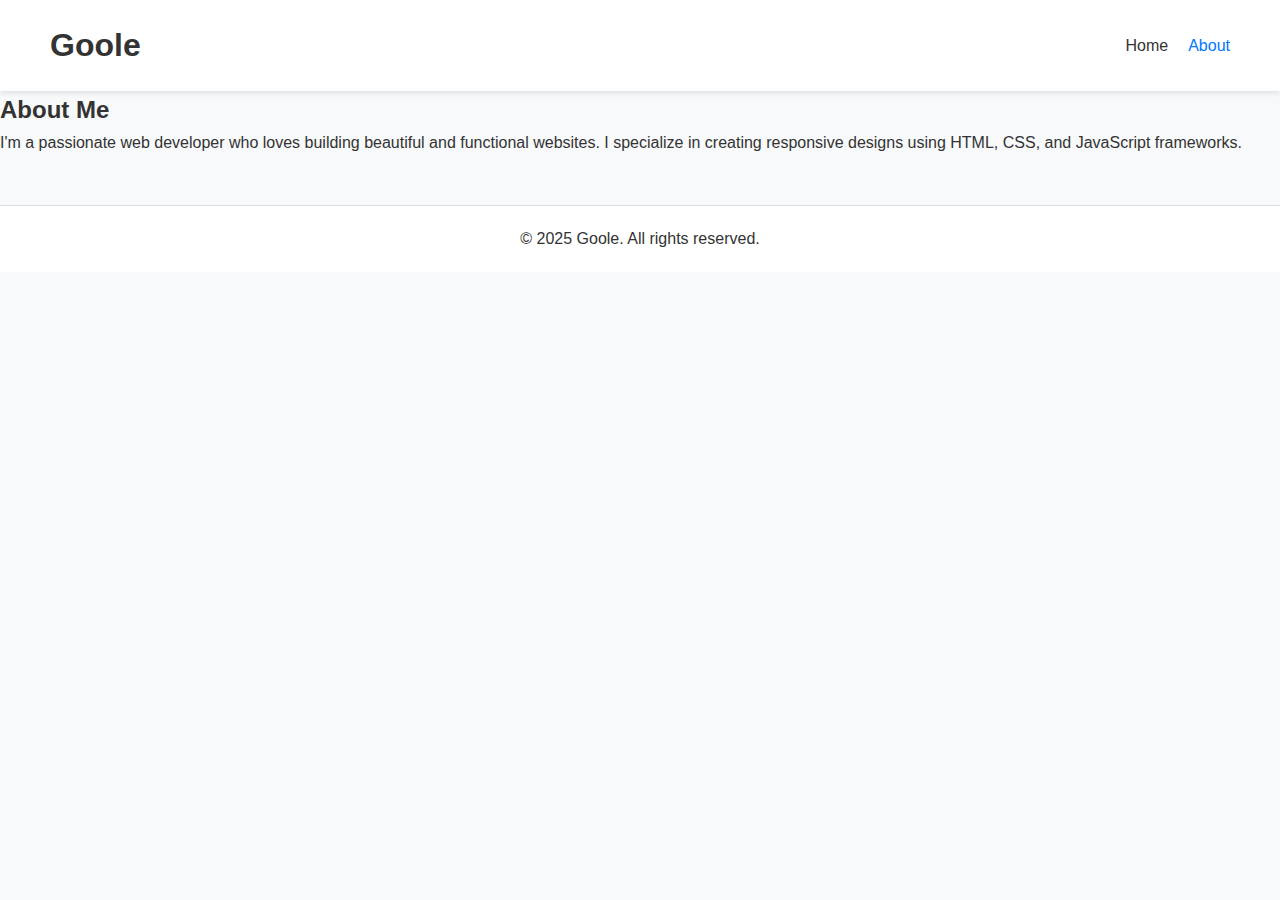
<file: about.html>
<!DOCTYPE html>
<html lang="en">
  <head>
    <meta charset="UTF-8" />
    <meta name="viewport" content="width=device-width, initial-scale=1.0" />
    <title>About | Goole</title>
    <link rel="stylesheet" href="./css/style.css" />
  </head>
  <body>
    <header>
      <nav>
        <h1 class="logo">Goole</h1>
        <ul>
          <li><a href="index.html">Home</a></li>
          <li><a href="about.html" class="active">About</a></li>
        </ul>
      </nav>
    </header>

    <section class="about">
      <h2>About Me</h2>
      <p>I'm a passionate web developer who loves building beautiful and functional websites. I specialize in creating responsive designs using HTML, CSS, and JavaScript frameworks.</p>
    </section>

    <footer>
      <p>© 2025 Goole. All rights reserved.</p>
    </footer>
  </body>
</html>
</file>
<file: css/style.css>
* {
  margin: 0;
  padding: 0;
  box-sizing: border-box;
  font-family: "Poppins", sans-serif;
}

body {
  background: #f8f9fa;
  color: #333;
  line-height: 1.6;
}

nav {
  display: flex;
  justify-content: space-between;
  align-items: center;
  padding: 20px 50px;
  background: #fff;
  box-shadow: 0 2px 5px rgba(0, 0, 0, 0.1);
}

nav ul {
  list-style: none;
  display: flex;
  gap: 20px;
}

nav a {
  text-decoration: none;
  color: #333;
  font-weight: 500;
}

nav a.active,
nav a:hover {
  color: #0078ff;
}

.hero {
  text-align: center;
  padding: 80px 20px;
}

.profile-pic {
  width: 140px;
  height: 140px;
  border-radius: 50%;
  margin-bottom: 20px;
  border: 4px solid #0078ff;
}

.hero span {
  color: #0078ff;
}

.btn {
  display: inline-block;
  margin-top: 20px;
  padding: 10px 25px;
  background: #0078ff;
  color: #fff;
  border-radius: 30px;
  text-decoration: none;
  transition: background 0.3s;
}

.btn:hover {
  background: #005fcb;
}

footer {
  text-align: center;
  padding: 20px;
  background: #fff;
  margin-top: 50px;
  border-top: 1px solid #ddd;
}
</file>
